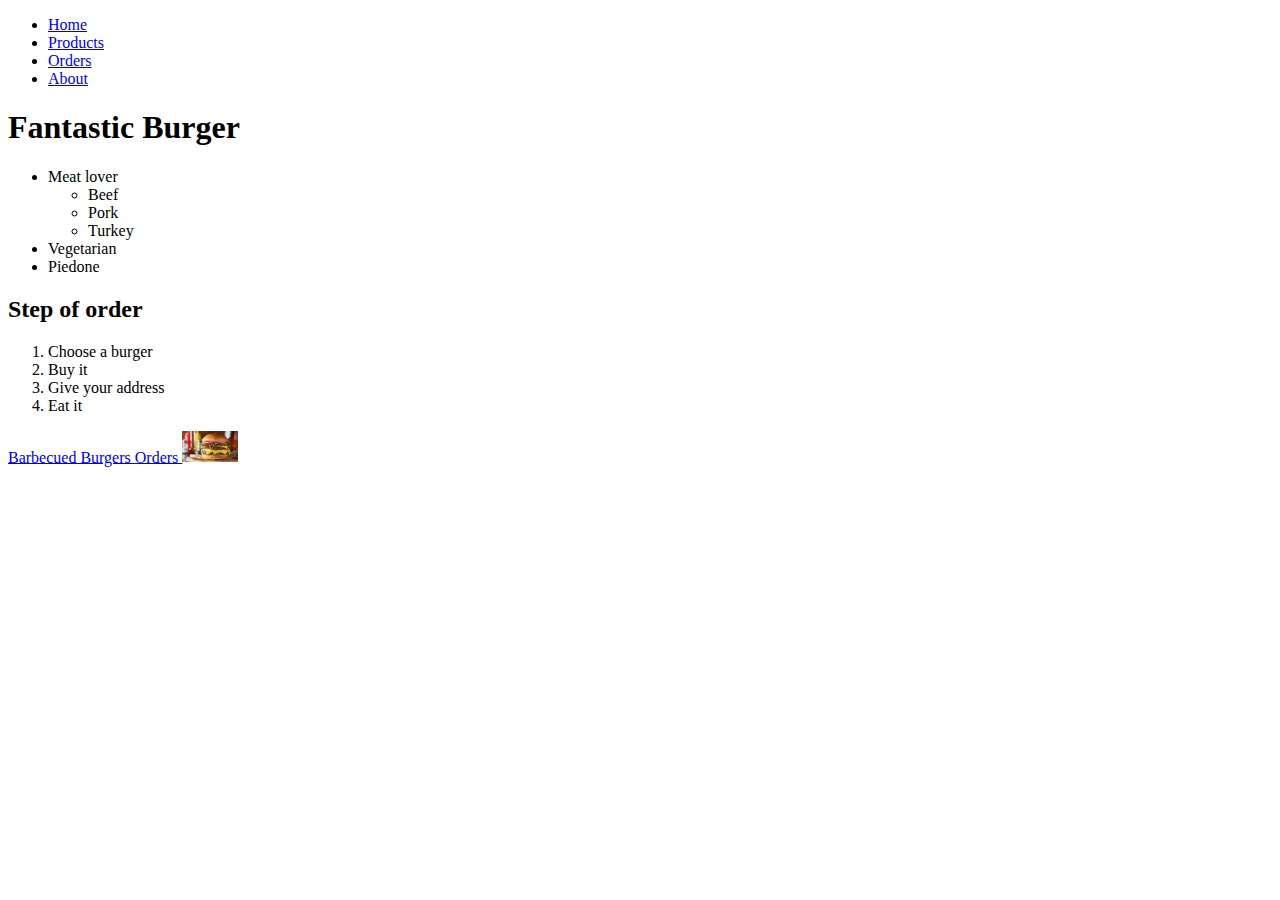
<file: index.html>
<!DOCTYPE html>
<html lang="en">

<head>
    <meta charset="UTF-8">
    <meta name="viewport" content="width=device-width, initial-scale=1.0">
    <title>Egy szuper oldal</title>
</head>

<body>
    <ul>
        <li>
            <a href="/">Home</a>
        </li>
        <li>
            <a href="/pages/products.html">Products</a>
        </li>
        <li>
            <a href="/pages/orders.html">Orders</a>
        </li>
        <li>
            <a href="/about.html">About</a>
        </li>


    </ul>
    <h1> Fantastic Burger </h1>
    <ul>
        <li>
            Meat lover
            <ul>
                <li>Beef</li>
                <li>Pork</li>
                <li>Turkey</li>
            </ul>

        </li>
        <li>Vegetarian</li>
        <li>Piedone</li>
    </ul>

    <h2> Step of order</h2>
    <ol>
        <li>Choose a burger</li>
        <li>Buy it</li>
        <li>Give your address</li>
        <li>Eat it</li>
    </ol>

    <a href="https://www.chilis.com/menu/big-mouth-burgers/just-bacon-burger">
        Barbecued Burgers
    </a>

    <a href="pages/orders.html"> Orders </a>

    <a target="blank" href="https://www.chilis.com/menu/big-mouth-burgers/just-bacon-burger">
        <img width="56" src="img/burger.jpg" alt="tasty burger">
    </a>


</body>

</html>
</file>
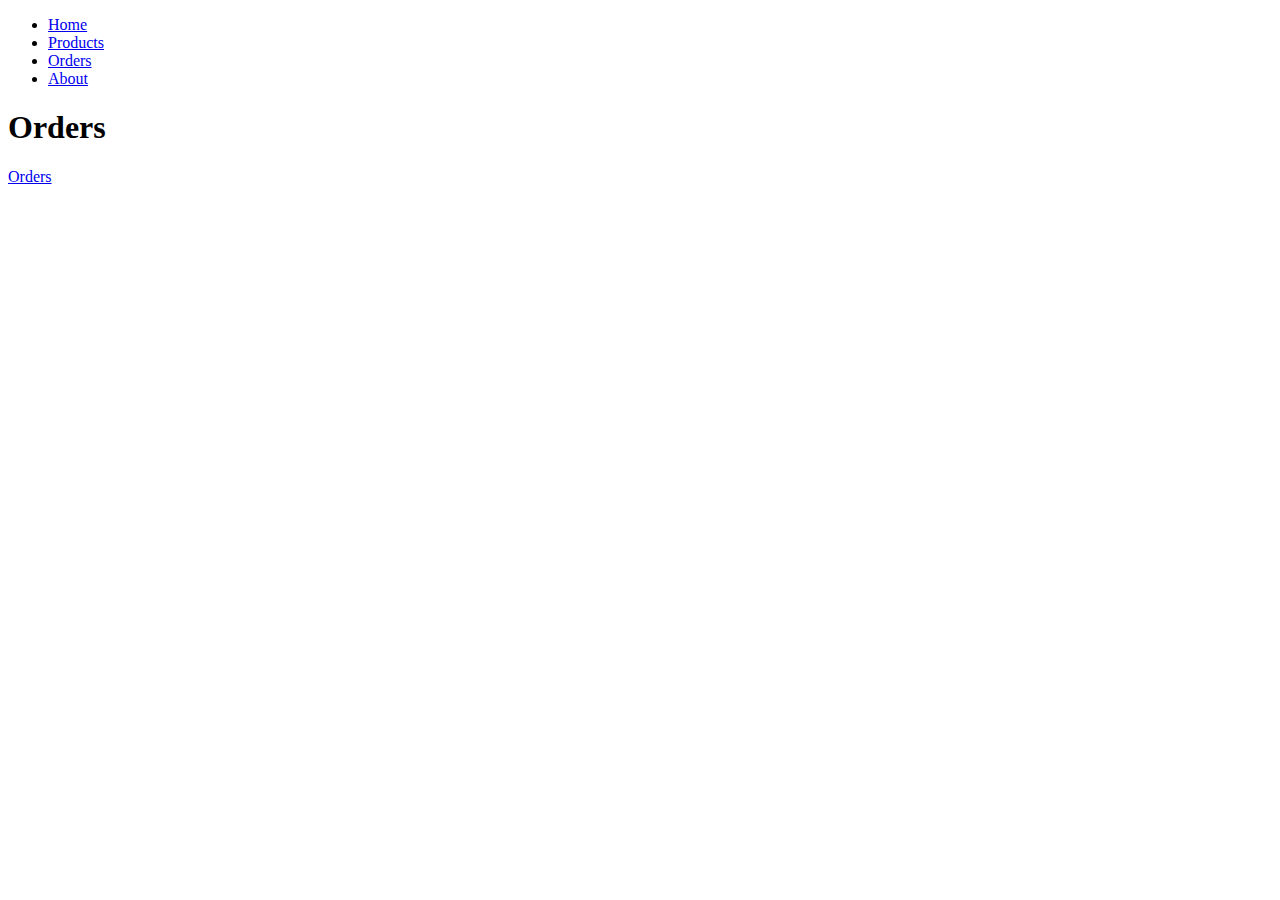
<file: pages/orders.html>
<!DOCTYPE html>
<html lang="en">

<head>
    <meta charset="UTF-8">
    <meta name="viewport" content="width=device-width, initial-scale=1.0">
    <title>Document</title>
</head>

<body>
    <ul>
        <li>
            <a href="/">Home</a>
        </li>
        <li>
            <a href="/pages/products.html">Products</a>
        </li>
        <li>
            <a href="/pages/orders.html">Orders</a>
        </li>
        <li>
            <a href="/about.html">About</a>
        </li>


    </ul>
    <h1> Orders </h1>
    <a href="/pages/products.html"> Orders </a>
</body>

</html>
</file>
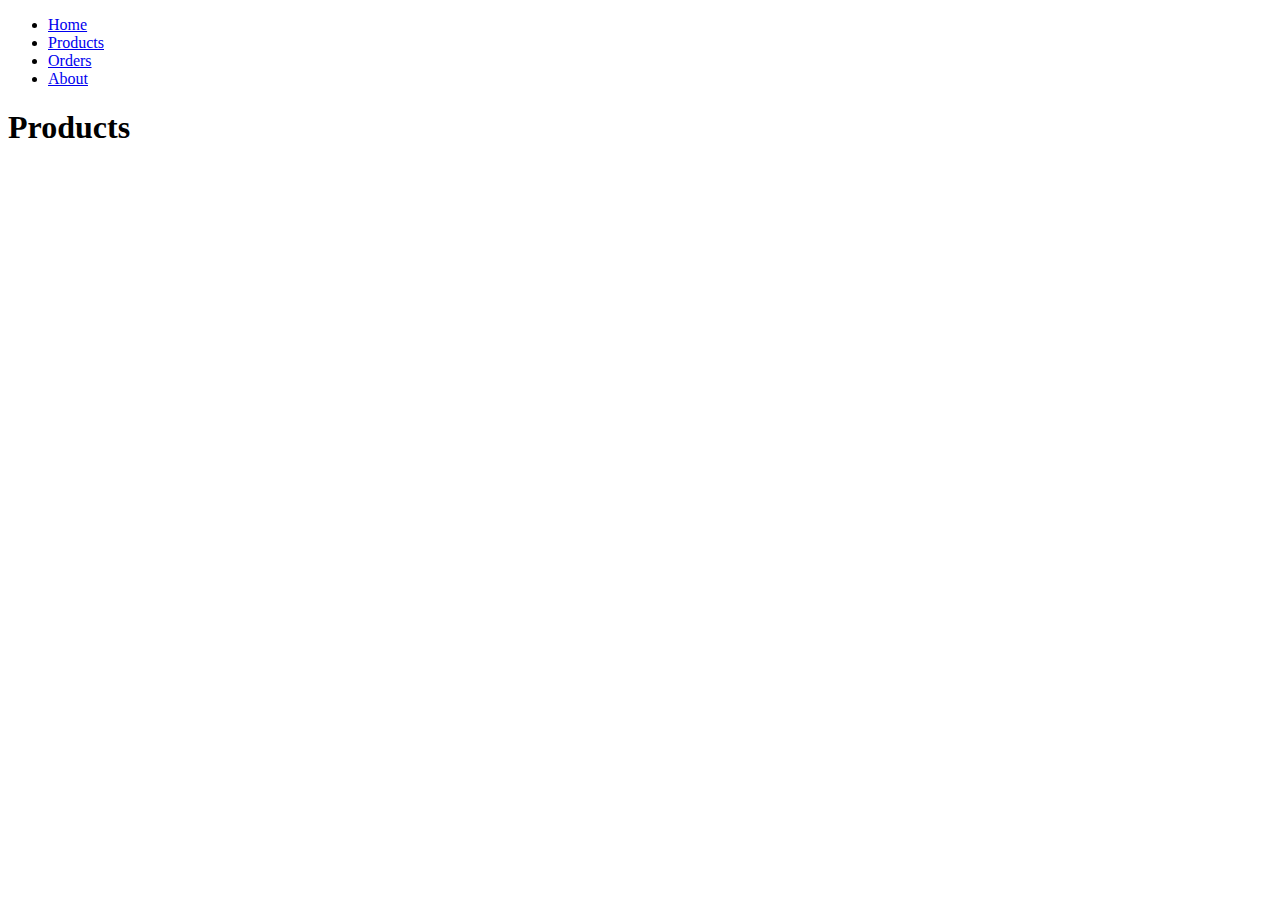
<file: pages/products.html>
<!DOCTYPE html>
<html lang="en">

<head>
    <meta charset="UTF-8">
    <meta name="viewport" content="width=device-width, initial-scale=1.0">
    <title>Document</title>
</head>

<body>
    <ul>
        <li>
            <a href="/">Home</a>
        </li>
        <li>
            <a href="/pages/products.html">Products</a>
        </li>
        <li>
            <a href="/pages/orders.html">Orders</a>
        </li>
        <li>
            <a href="about.html">About</a>
        </li>


    </ul>
    <h1> Products </h1>
</body>

</html>
</file>
